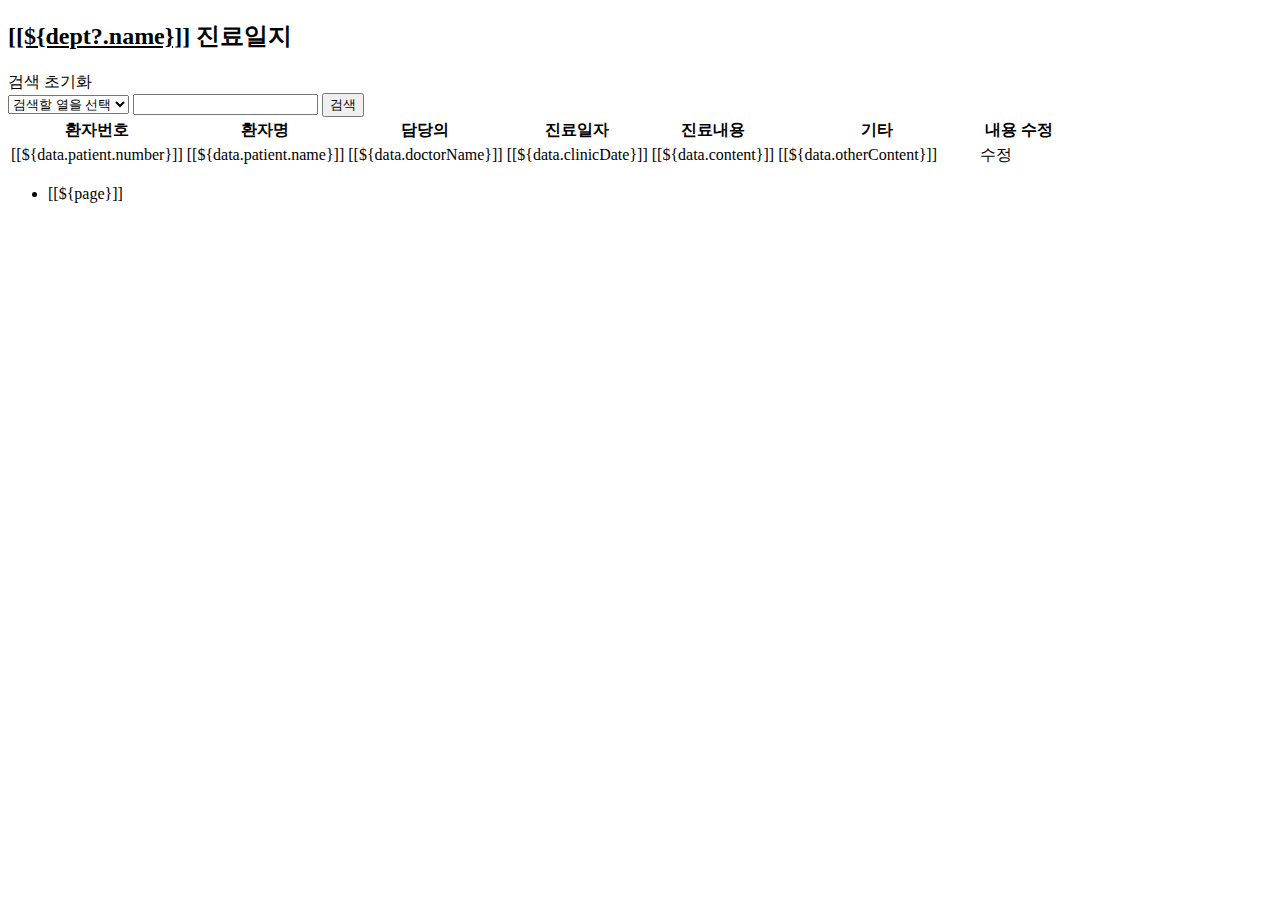
<file: src/main/resources/templates/index.html>
<!DOCTYPE html>
<html lang="ko" xmlns:layout="http://www.ultraq.net.nz/thymeleaf/layout" layout:decorate="~{layout}">
<head></head>
<main class="col-md-10 ms-sm-auto col-lg-10 px-md-4" layout:fragment="content">
    <div class="d-flex justify-content-between flex-wrap flex-md-nowrap align-items-center pt-3 pb-2 mb-3 border-bottom">
        <h2 class="h2"><u>[[${dept?.name}]]</u> 진료일지</h2>
    </div>
    <div class="input-group mb-3">
        <a th:href="|/clinic/${dept?.path}|" class="btn btn-outline-secondary" type="submit" th:if="${col ne '' || q ne ''}">검색 초기화</a>
    </div>
    <form method="get" th:action="|/clinic/${dept?.path}|" onsubmit="return doSearch()">
    <div class="input-group mb-3">
        <select id="search-column" name="col" class="form-select" style="flex: 0 1 200px;">
            <option value="" th:selected="${col eq ''}">검색할 열을 선택</option>
            <option value="patientNumber" th:selected="${col eq 'patientNumber'}">환자번호</option>
            <option value="patientName" th:selected="${col eq 'patientName'}">환자명</option>
            <option value="doctorName" th:selected="${col eq 'doctorName'}">담당의</option>
            <option value="clinicDate" th:selected="${col eq 'clinicDate'}">진료일자</option>
            <option value="content" th:selected="${col eq 'content'}">진료내용</option>
            <option value="otherContent" th:selected="${col eq 'otherContent'}">기타</option>
        </select>
        <input type="text" id="search-input" name="q" class="form-control" th:value="${q}" aria-label="Example text with button addon"
               aria-describedby="button-addon1">
        <button class="btn btn-outline-secondary" type="submit">검색</button>
        <script type="text/javascript">
            const doSearch = () => {
                const column = document.getElementById("search-column").value;
                const q = document.getElementById("search-input").value;
                const cResult = column.trim().length !== 0;
                const qResult = q.trim().length !== 0;
                if (!cResult) {
                    alert("검색할 열을 선택해주세요.");
                    return false;
                }
                if (!qResult) {
                    alert("검색 내용을 입력해주세요.");
                    return false;
                }

                return true;
            }

        </script>
    </div>
    </form>
    <div class="table-responsive">
        <table class="table table-hover table-sm clinic-board">
            <colgroup>
                <col width="80px"/>
                <col width="100px"/>
                <col width="100px"/>
                <col width="100px"/>
                <col width="*"/>
                <col width="200px"/>
                <col width="80px"/>
            </colgroup>
            <thead>
            <tr>
                <th scope="col">환자번호</th>
                <th scope="col">환자명</th>
                <th scope="col">담당의</th>
                <th scope="col">진료일자</th>
                <th scope="col">진료내용</th>
                <th scope="col">기타</th>
                <th scope="col">내용 수정</th>
            </tr>
            </thead>
            <tbody>
            <tr th:each="data, iter : ${datas.datas}">
                <td><a th:href="|/clinic/${dept.path}/${data.no}|">[[${data.patient.number}]]</a></td>
                <td>[[${data.patient.name}]]</td>
                <td>[[${data.doctorName}]]</td>
                <td>[[${data.clinicDate}]]</td>
                <td>[[${data.content}]]</td>
                <td>[[${data.otherContent}]]</td>
                <td>
                    <a th:href="|/clinic/${data.no}/edit|">수정</a>
                </td>
            </tr>
            </tbody>
        </table>
        <nav aria-label="Page navigation example">
            <ul class="pagination pagination-sm justify-content-center">
                <li class="page-item" th:if="${datas.totalPage > 0}" th:each="page : ${#numbers.sequence(1, datas.totalPage)}">
                    <a class="page-link" th:href="|/clinic/${dept?.path}?page=${page}&col=${col}&q=${q}|" th:classappend="${page eq datas.currentPage} ? 'active'">[[${page}]]</a>
                </li>
            </ul>
        </nav>
    </div>
</main>
</html>
</file>
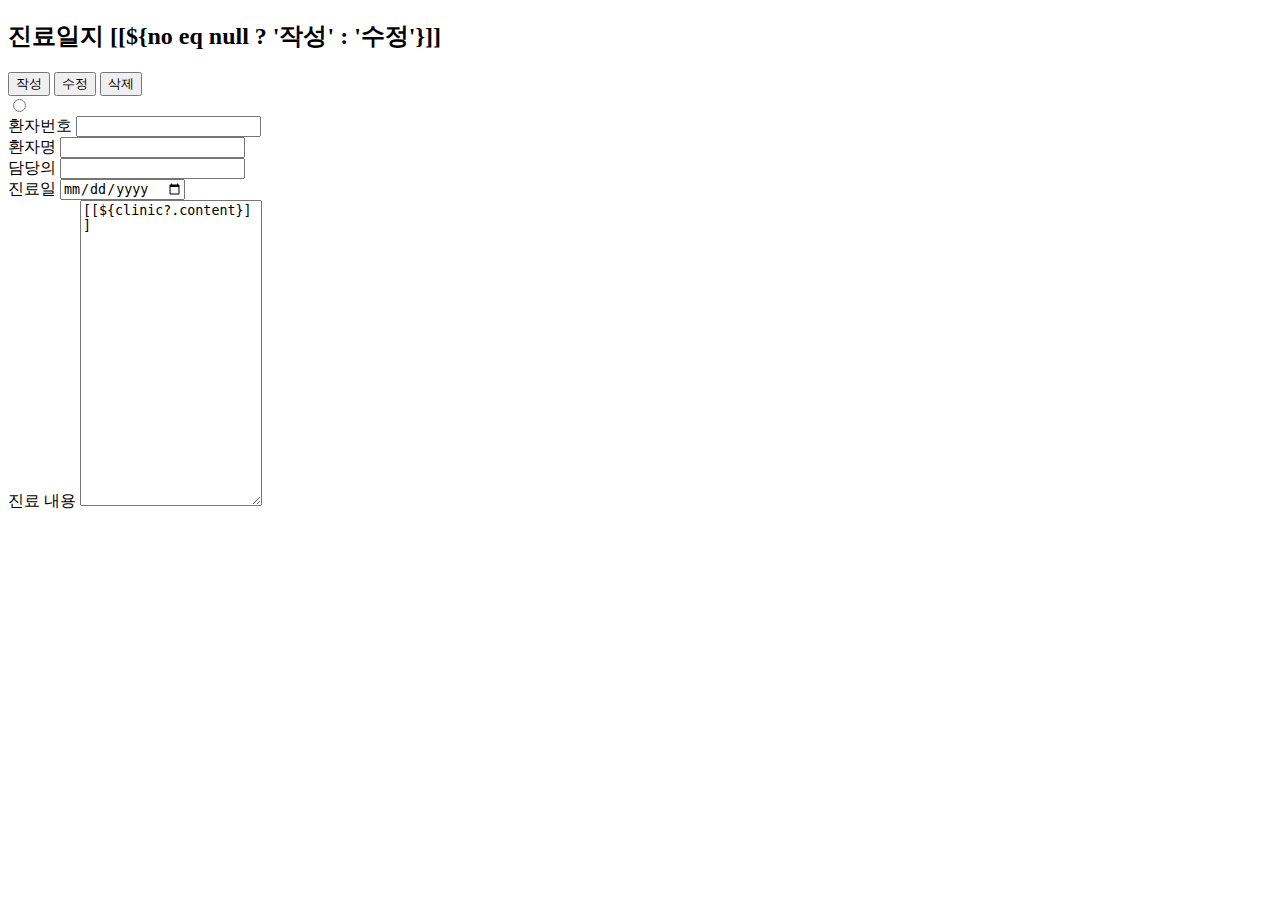
<file: src/main/resources/templates/add.html>
<!DOCTYPE html>
<html lang="ko" xmlns:layout="http://www.ultraq.net.nz/thymeleaf/layout" layout:decorate="~{layout}">
<head></head>
<main class="col-md-10 ms-sm-auto col-lg-10 px-md-4" layout:fragment="content">
    <div class="d-flex justify-content-between flex-wrap flex-md-nowrap align-items-center pt-3 pb-2 mb-3 border-bottom">
        <h2 class="h2">진료일지 [[${no eq null ? '작성' : '수정'}]]</h2>
    </div>
    <div>
        <form method="POST" th:action="|/clinic/${clinic.no}/edit|" onsubmit="return modifyContent()">
            <div class="d-flex justify-content-end mb-3">
                <th:block th:if="${no eq null}">
                    <button type="submit" class="btn btn-primary">작성</button>
                </th:block>
                <th:block th:unless="${no eq null}">
                    <button type="submit" class="btn btn-primary">수정</button>
                    <button type="button" class="btn btn-danger ms-1" th:onclick="|deleteClinic(${no})|">삭제</button>
                </th:block>
            </div>
            <input type="hidden" name="clinicNo" th:value="${no}">
            <div class="input-group mb-3">
                <div class="form-check form-check-inline" th:each="dept, i : ${clinicDepartments}">
                    <input class="form-check-input" type="radio" name="departmentNo" th:id="${'dept-'+dept.path}"
                           th:value="${dept.no}" th:checked="${clinic?.department.path eq dept.path}">
                    <label class="form-check-label" th:for="${'dept-'+dept.path}" th:text="${dept.name}"></label>
                </div>
            </div>
            <div class="input-group mb-3">
                <label for="patient-number" class="input-group-text">환자번호</label>
                <input type="text" class="form-control" id="patient-number" name="patientNumber" th:value="${clinic?.patient.number}">
            </div>
            <div class="input-group mb-3">
                <label for="patient-name" class="input-group-text">환자명</label>
                <input type="text" class="form-control" id="patient-name" name="patientName" th:value="${clinic?.patient.name}">
            </div>
            <div class="input-group mb-3">
                <label for="doctor-name" class="input-group-text">담당의</label>
                <input type="text" class="form-control" id="doctor-name" name="doctorName" th:value="${clinic?.doctorName}">
            </div>
            <div class="input-group mb-3">
                <label for="clinic-date" class="input-group-text">진료일</label>
                <input type="date" class="form-control" id="clinic-date" name="clinicDate" th:value="${clinic?.clinicDate}">
            </div>
            <div class="input-group mb-3">
                <label for="clinic-content" class="input-group-text">진료 내용</label>
                <textarea class="form-control" id="clinic-content" rows="20" name="content">[[${clinic?.content}]]</textarea>
            </div>

        </form>
    </div>
</main>
<script type="text/javascript" layout:fragment="page-script">
    const modifyContent = () => {
        const chkDepartments = [];
        document.getElementsByName("departmentNo").forEach((department) => {
            if (department.checked) {
                chkDepartments.push(department.value);
            }
        });
        console.log(chkDepartments);
        if (chkDepartments.length === 0) {
            alert("과를 선택해주세요.");
            return false;
        }
        let number = document.getElementById("patient-number").value.trim();
        let patientName = document.getElementById("patient-name").value.trim();
        let doctorName = document.getElementById("doctor-name").value.trim();
        let clinicContent = document.getElementById("clinic-content").value.trim();

        if (number === "") {
            alert("환자번호를 입력해주세요.");
            return false;
        }
        if (!isFinite(number)) {
            alert("환자번호는 숫자만 입력해주세요.");
            return false;
        }
        if (patientName === "") {
            alert("환자명을 입력해주세요.");
            return false;
        }
        if (doctorName === "") {
            alert("담당의를 입력해주세요.");
            return false;
        }
        if (clinicContent === "") {
            alert("진료내용을 입력해주세요.");
            return false;
        }

        return true;
    }
    const deleteClinic = (clinicNo) => {
        if (confirm("진료일지를 삭제하시겠습니까? **삭제시, 복구가 불가능 합니다**")) {
            const form = document.createElement("form");
            const hiddenField = document.createElement("input");
            form.setAttribute("charset", "UTF-8");
            form.setAttribute("method", "POST");
            form.setAttribute("action", `/clinic/${clinicNo}/delete`);
            hiddenField.setAttribute("type", "hidden");
            hiddenField.setAttribute("name", "_method");
            hiddenField.setAttribute("value", "DELETE");
            form.appendChild(hiddenField);
            document.body.appendChild(form);
            form.submit();
        }
    }
</script>
</html>
</file>
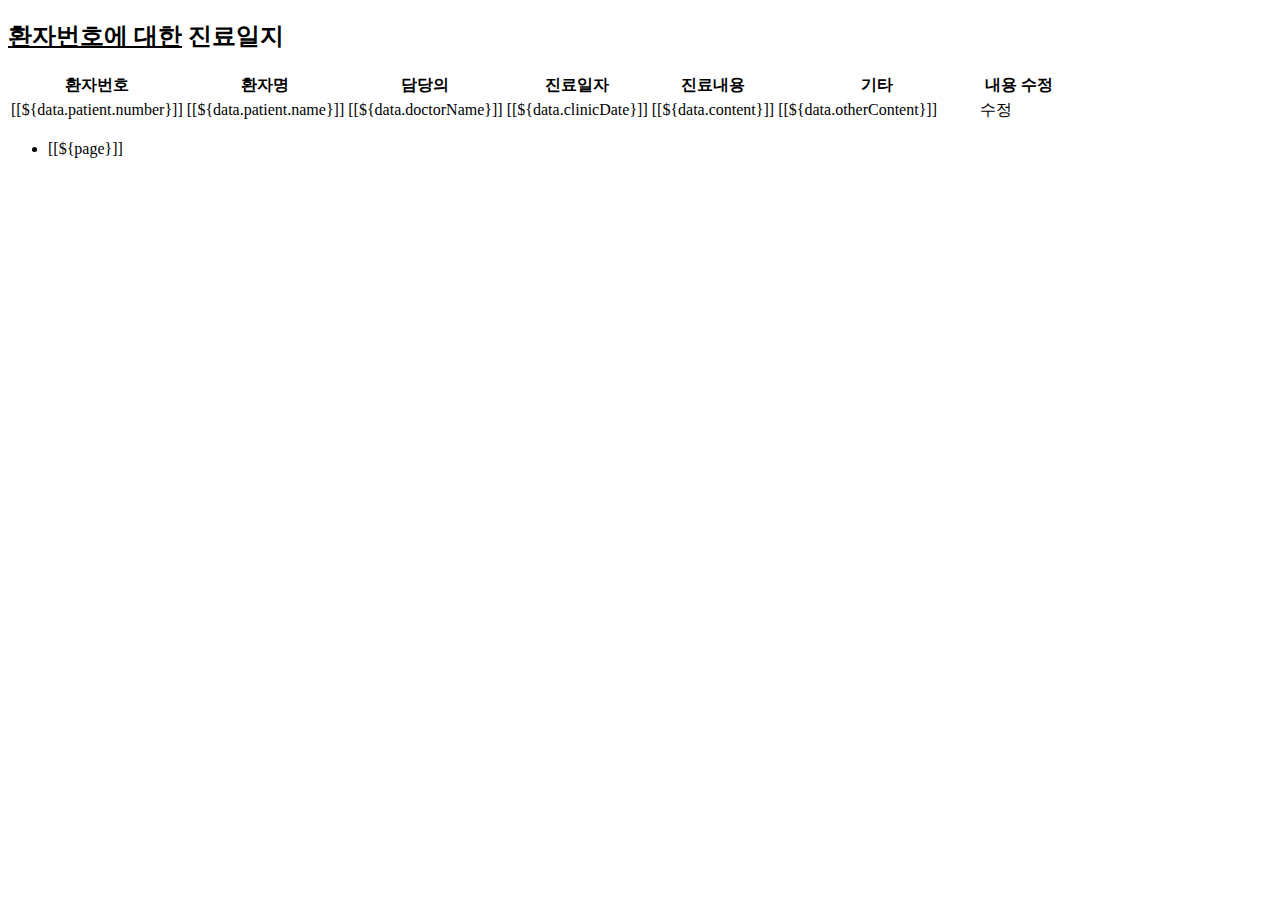
<file: src/main/resources/templates/all.html>
<!DOCTYPE html>
<html lang="ko" xmlns:layout="http://www.ultraq.net.nz/thymeleaf/layout" layout:decorate="~{layout}">
<head></head>
<main class="col-md-10 ms-sm-auto col-lg-10 px-md-4" layout:fragment="content">
    <div class="d-flex justify-content-between flex-wrap flex-md-nowrap align-items-center pt-3 pb-2 mb-3 border-bottom">
        <h2 class="h2"><u>환자번호에 대한</u> 진료일지</h2>
    </div>
    <div class="table-responsive">
        <table class="table table-hover table-sm clinic-board">
            <colgroup>
                <col width="80px"/>
                <col width="100px"/>
                <col width="100px"/>
                <col width="100px"/>
                <col width="*"/>
                <col width="200px"/>
                <col width="80px"/>
            </colgroup>
            <thead>
            <tr>
                <th scope="col">환자번호</th>
                <th scope="col">환자명</th>
                <th scope="col">담당의</th>
                <th scope="col">진료일자</th>
                <th scope="col">진료내용</th>
                <th scope="col">기타</th>
                <th scope="col">내용 수정</th>
            </tr>
            </thead>
            <tbody>
            <tr th:each="data, iter : ${datas.datas}">
                <td><a th:href="|/clinic/${data.department.path}/${data.no}|">[[${data.patient.number}]]</a></td>
                <td>[[${data.patient.name}]]</td>
                <td>[[${data.doctorName}]]</td>
                <td>[[${data.clinicDate}]]</td>
                <td>[[${data.content}]]</td>
                <td>[[${data.otherContent}]]</td>
                <td>
                    <a th:href="|/clinic/${data.no}/edit|">수정</a>
                </td>
            </tr>
            </tbody>
        </table>
        <nav aria-label="Page navigation example">
            <ul class="pagination pagination-sm justify-content-center">
                <li class="page-item" th:if="${datas.totalPage > 0}" th:each="page : ${#numbers.sequence(1, datas.totalPage)}">
                    <a class="page-link" th:href="|/clinic/all?page=${page}&col=${col}&q=${q}|" th:classappend="${page eq datas.currentPage} ? 'active'">[[${page}]]</a>
                </li>
            </ul>
        </nav>
    </div>
</main>
</html>
</file>
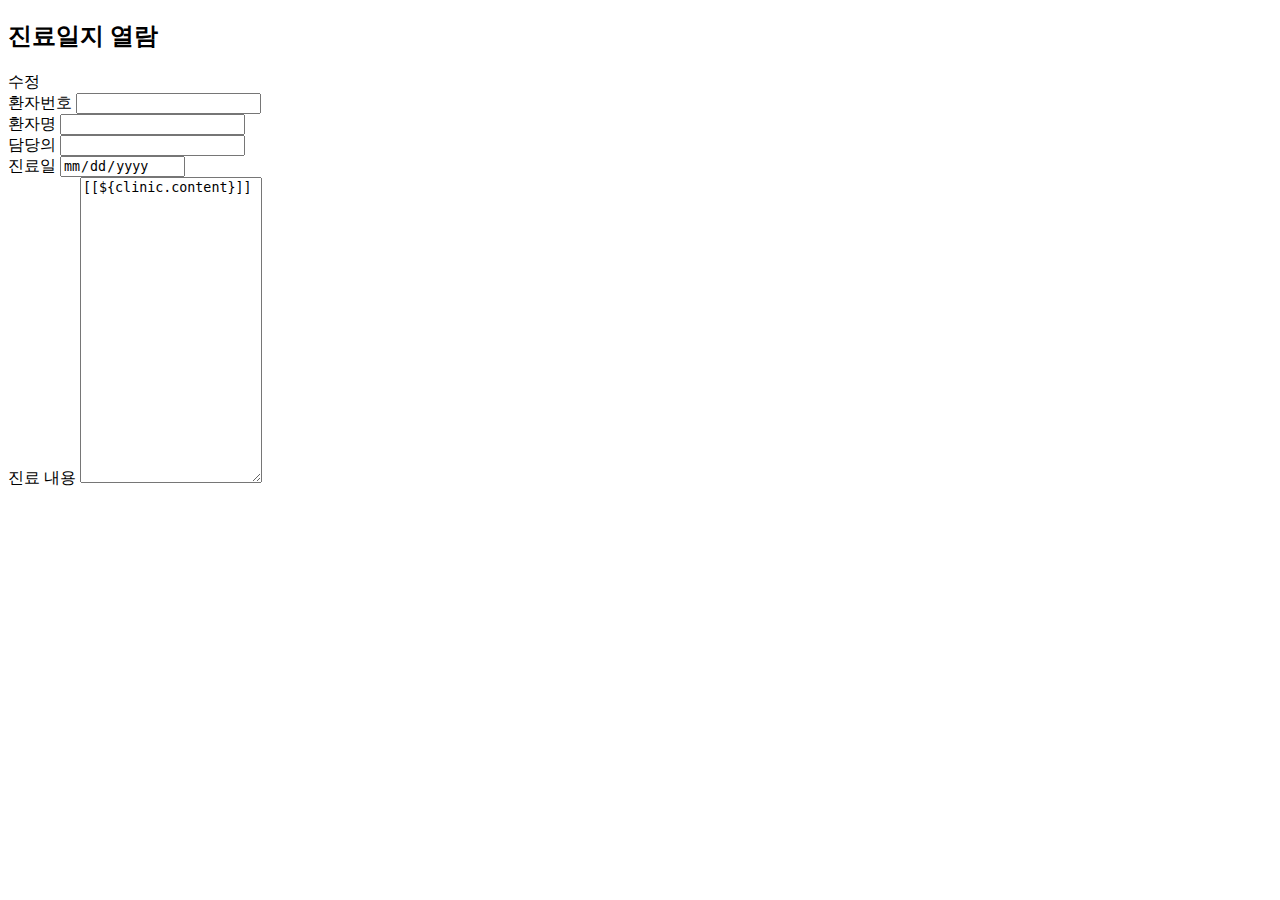
<file: src/main/resources/templates/content.html>
<!DOCTYPE html>
<html lang="ko" xmlns:layout="http://www.ultraq.net.nz/thymeleaf/layout" layout:decorate="~{layout}">
<head></head>
<main class="col-md-10 ms-sm-auto col-lg-10 px-md-4" layout:fragment="content">
    <div class="d-flex justify-content-between flex-wrap flex-md-nowrap align-items-center pt-3 pb-2 mb-3 border-bottom">
        <h2 class="h2">진료일지 열람</h2>
    </div>
    <div>
        <form>
            <div class="d-flex justify-content-end mb-3">
                <a th:href="|/clinic/${clinic.no}/edit|" class="btn btn-primary">수정</a>
            </div>
            <div class="input-group mb-3">
                <label for="patient-name" class="input-group-text">환자번호</label>
                <input type="text" class="form-control" id="patient-number" th:value="${clinic.patient.number}" readonly>
            </div>
            <div class="input-group mb-3">
                <label for="patient-name" class="input-group-text">환자명</label>
                <input type="text" class="form-control" id="patient-name" th:value="${clinic.patient.name}" readonly>
            </div>
            <div class="input-group mb-3">
                <label for="doctor-name" class="input-group-text">담당의</label>
                <input type="text" class="form-control" id="doctor-name" th:value="${clinic.doctorName}" readonly>
            </div>
            <div class="input-group mb-3">
                <label for="clinic-date" class="input-group-text">진료일</label>
                <input type="date" class="form-control" id="clinic-date" th:value="${clinic.clinicDate}" readonly>
            </div>
            <div class="input-group mb-3">
                <label for="clinic-content" class="input-group-text">진료 내용</label>
                <textarea class="form-control" id="clinic-content" rows="20" readonly>[[${clinic.content}]]</textarea>
            </div>
        </form>
    </div>
</main>
</body>
</html>
</file>
